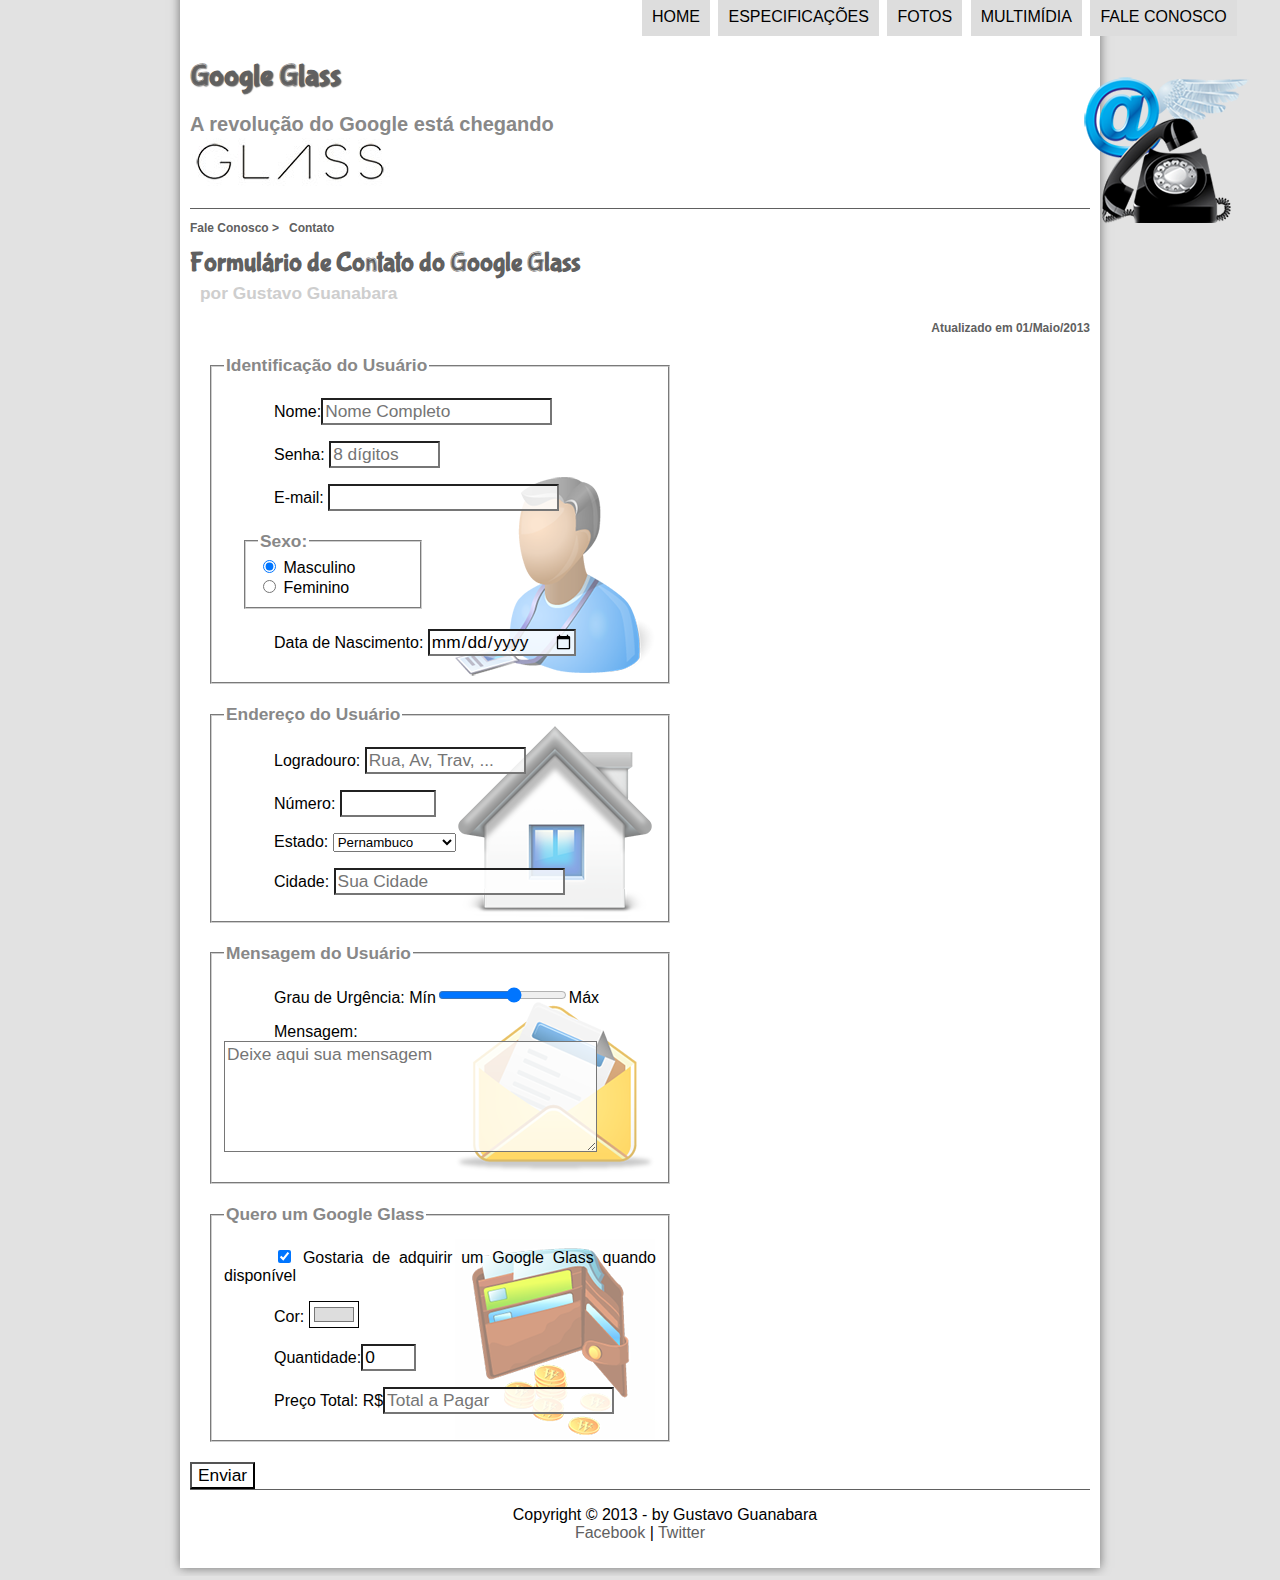
<file: fale-conosco.html>
<!DOCTYPE html>
<html lang="pt-br">
    <head>
        <meta charset="utf-8">
        <title>Tudo sobre Google Glass</title>
        <link rel="stylesheet" type="text/css" href="/_css/estilo.css">
        <link rel="stylesheet" href="/_css/specs.css">
        <link rel="stylesheet" href="_css/form.css">
    </head>
    <script src="/_javascript/funcoes.js"></script>
    <script>
        function calc_total() {
            var qtd = parseInt(document.getElementById('cQtd').value);
            tot = qtd * 1500;
            document.getElementById('cTot').value = tot;
        }
    </script>
    <body>
        <div id="interface">
            <header id="cabecalho">  
                    <hgroup>
                    <h1>Google Glass</h1> 
                    <h2>A revolução do Google está chegando</h2> 
                    </hgroup>
                    <img id="icone" src="_imagens/contato.png"/>

                <nav id="menu">
                    <h1>Menu Principal</h1>
                    <ul>
                        <li onmouseover="mudaFoto('_imagens/home.png')" onmouseout="mudaFoto('_imagens/contato.png')"><a href="index.html">Home</a> </li>
                        <li onmouseover="mudaFoto('_imagens/especificacoes.png')" onmouseout="mudaFoto('_imagens/contato.png')"><a href="specs.html">Especificações</a></li>  
                        <li onmouseover="mudaFoto('_imagens/fotos.png')" onmouseout="mudaFoto('_imagens/contato.png')"><a href="fotos.html">Fotos</a></li>  
                        <li onmouseover="mudaFoto('_imagens/multimidia.png')" onmouseout="mudaFoto('_imagens/contato.png')"><a href="multimidia.html">Multimídia</a> </li>
                        <li onmouseover="mudaFoto('_imagens/contato.png')" onmouseout="mudaFoto('_imagens/contato.png')"><a href="fale-conosco.html">Fale conosco</a></li>  
                    </ul>
                </nav>
            </header>
    <section id="corpo-full">
        <article id="noticia-principal">
            <header id="cabecalho-artigo">
                <hgroup>
                    <h3>Fale Conosco > &nbsp; Contato</h3>
                    <h1>Formulário de Contato do Google Glass</h1>
                    <h2>por Gustavo Guanabara</h2>
                    <h3 class="direita">Atualizado em 01/Maio/2013</h3>
                </hgroup>
            </header>
        <form method="post" id="fContato" action="mailto:eunice.tenori@gmail.com" oninput="calc_total();">

            <fieldset id="usuario">
               <legend>Identificação do Usuário</legend> 
                    <p><label for="cNome">Nome:</label><input type="text" name="tNome" id="cNome" size="20" maxlength="30" placeholder="Nome Completo"></p> 
                    <p>Senha: <input type="password" name="tSenha" id="cSenha" size="8" maxlength="8" placeholder="8 dígitos"></p> 
                    <p>E-mail: <input type="email" name="tMail" id="cMail" size="20" maxlength="40"></p> 
                    <fieldset id="sexo">
                       <legend>Sexo:</legend> 
                        <input type="radio" name="tSexo" id="cMasc" checked> <label for="cMasc">Masculino</label> <br>
                        <input type="radio" name="tSexo" id="cFem"> <label for="cFem">Feminino</label> 
                    </fieldset> 
                    <p>Data de Nascimento: <input type="date" name="tNasc" id="cNasc"></p> 
            </fieldset>
            <fieldset id="endereco">
                <legend>Endereço do Usuário</legend> 
                    <p>Logradouro: <input type="text" name="tRua" id="cRua" size="13" maxlength="80" placeholder="Rua, Av, Trav, ..."></p> 
                    <p>Número: <input type="number" name="tNum" id="cNum" min="0" max="99999"></p> 
                    <p>Estado: <label for="cEst"></label> <select name="tEst" id="cEst"> 
                        <optgroup label="Região Sudeste">
                            <option value="RJ">Rio de Janeiro</option>
                            <option value="SP">São Paulo</option>
                            <option value="MG">Minas Gerais</option>
                        </optgroup>
                        <option selected value="PE">Pernambuco</option>
                    </select></p> 
                    <p>Cidade: <label for="cCid"></label> <input type="text" name="tCid" id="cCid" maxlength="40" size="20" placeholder="Sua Cidade" list="Cidades"></p>
                <datalist id="Cidades">
                    <option value="Rio de Janeiro"></option>
                    <option value="Nova Iguaçu"></option>
                    <option value="Niterói"></option>
                </datalist>                     
            </fieldset>
            <fieldset id="mensagem">
                <legend>Mensagem do Usuário</legend> 
                    <p>Grau de Urgência: <label for="cUrg"></label>Mín<input type="range" name="tUrg" id="cUrg" min="0" max="10" step="2">Máx</p> 
                    <p>Mensagem: <label for="cMsg"></label><textarea name="tMsg" id="cMsg" cols="35" rows="5" placeholder="Deixe aqui sua mensagem"></textarea></p> 
            </fieldset>
            <fieldset id="pedido">
                <legend>Quero um Google Glass</legend> 
                   <p><input type="checkbox" name="tPed" id="cPed" checked> <label for="cPed">Gostaria de adquirir um Google Glass quando disponível</label></p> 
                    <p><label for="cCor">Cor: </label><input type="color" name="tCor" id="cCor" value="#dddddd"></p> 
                    <p><label for="cQtd">Quantidade:</label><input type="number" name="tQtd" id="cQtd" min="0" max="5" value="0"></p> 
                    <p><label for="cTot">Preço Total: R$</label><input type="text" name="tTot" id="cTot" placeholder="Total a Pagar" readonly></p> 
            </fieldset>         
            
            <input type="submit" value="Enviar" name="" id="">
        </form>

</article>
</section>
<footer id="rodape">
<p>Copyright &copy 2013 - by Gustavo Guanabara <br/>
<a href="http://facebook.com/cursosemvideo" target="_blank">Facebook</a> | <a href="http://twitter.com/cursosemvideo" target="_blank">Twitter</a> </p>
</footer>
</div>           
</body>
</html>
</file>
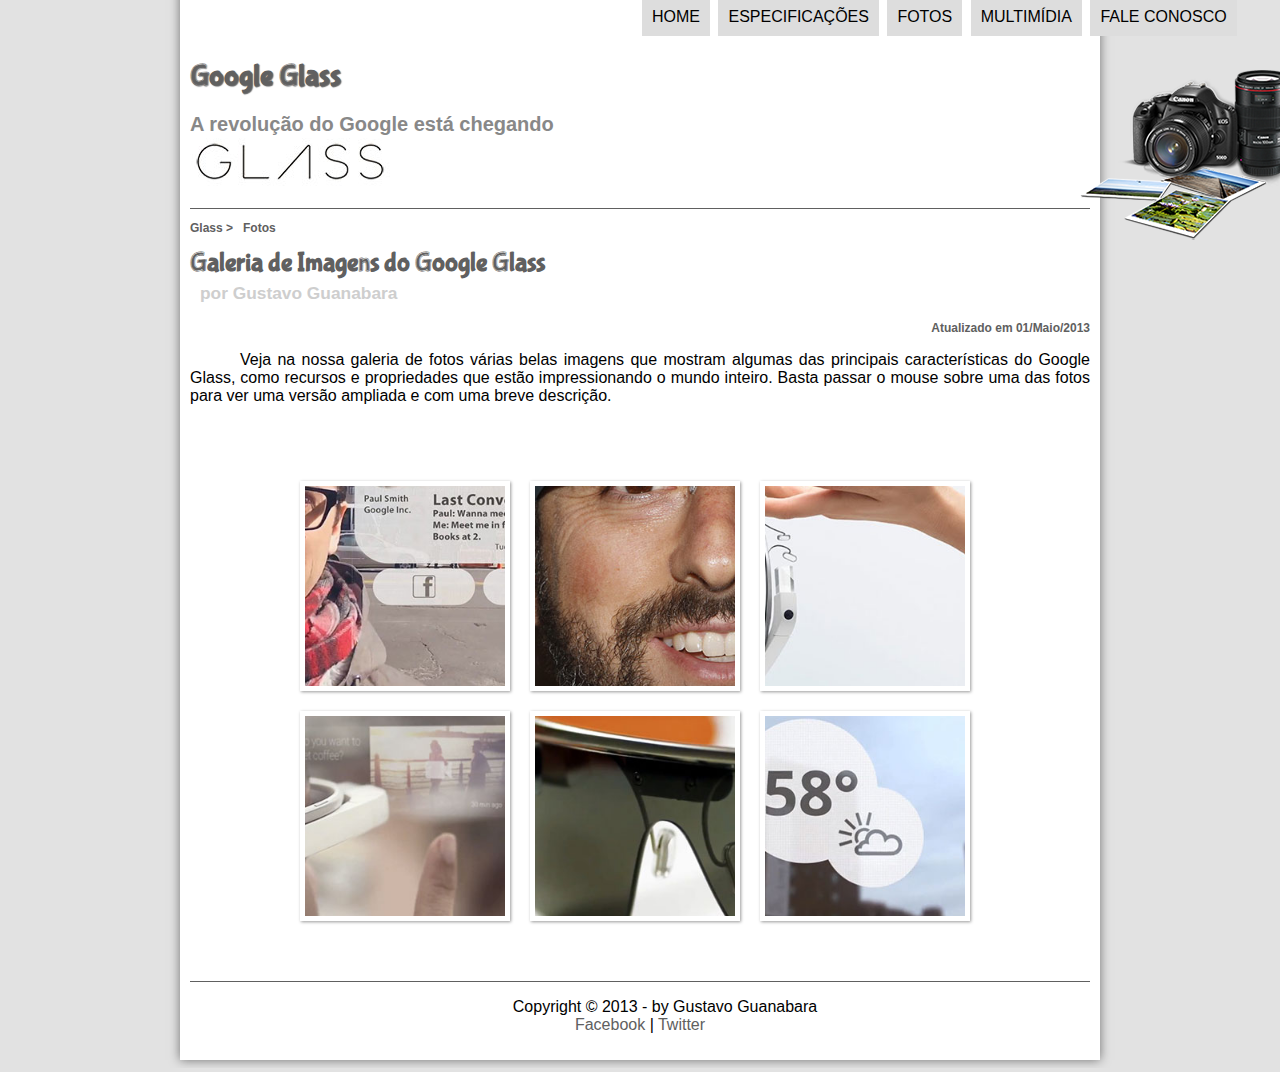
<file: fotos.html>
<!DOCTYPE html>
<html lang="pt-br">
    <head>
        <meta charset="utf-8">
        <title>Tudo sobre Google Glass</title>
        <link rel="stylesheet" type="text/css" href="/_css/estilo.css">
        <link rel="stylesheet" href="/_css/fotos.css">
    </head>
    <script src="/_javascript/funcoes.js"></script>
    <body>
        <div id="interface">
            <header id="cabecalho">  
                    <hgroup>
                    <h1>Google Glass</h1> 
                    <h2>A revolução do Google está chegando</h2> 
                    </hgroup>
                    <img id="icone" src="_imagens/fotos.png"/>

                <nav id="menu">
                    <h1>Menu Principal</h1>
                    <ul>
                        <li onmouseover="mudaFoto('_imagens/home.png')" onmouseout="mudaFoto('_imagens/fotos.png')"><a href="index.html">Home</a> </li>
                        <li onmouseover="mudaFoto('_imagens/especificacoes.png')" onmouseout="mudaFoto('_imagens/fotos.png')"><a href="specs.html">Especificações</a></li>  
                        <li onmouseover="mudaFoto('_imagens/fotos.png')" onmouseout="mudaFoto('_imagens/fotos.png')"><a href="fotos.html">Fotos</a></li>  
                        <li onmouseover="mudaFoto('_imagens/multimidia.png')" onmouseout="mudaFoto('_imagens/fotos.png')"><a href="multimidia.html">Multimídia</a> </li>
                        <li onmouseover="mudaFoto('_imagens/contato.png')" onmouseout="mudaFoto('_imagens/fotos.png')"><a href="fale-conosco.html">Fale conosco</a></li>  
                    </ul>
                </nav>
            </header>
    <section id="corpo-full">
        <article id="noticia-principal">
            <header id="cabecalho-artigo">
                <hgroup>
                    <h3>Glass > &nbsp; Fotos</h3>
                    <h1>Galeria de Imagens do Google Glass</h1>
                    <h2>por Gustavo Guanabara</h2>
                    <h3 class="direita">Atualizado em 01/Maio/2013</h3>
                </hgroup>
            </header>

<p>Veja na nossa galeria de fotos várias belas imagens que mostram algumas das principais características do Google Glass, como recursos e propriedades que estão impressionando o mundo inteiro. Basta passar o mouse sobre uma das fotos para ver uma versão ampliada e com uma breve descrição.</p>

<ul id="album-fotos">
    <li id="foto01"><span>Agenda e lembretes</span> </li> 
    <li id="foto02"><span>Sergey Brin usando o Glass</span> </li> 
    <li id="foto03"><span>Leve e compacto</span> </li> 
    <li id="foto04"><span>Sensação de uma tela de 50"</span> </li> 
    <li id="foto05"><span>Vários tipos de lente</span> </li> 
    <li id="foto06"><span>Informações importantes</span> </li> 
</ul>

</article>
</section>
<footer id="rodape">
<p>Copyright &copy 2013 - by Gustavo Guanabara <br/>
<a href="http://facebook.com/cursosemvideo" target="_blank">Facebook</a> | <a href="http://twitter.com/cursosemvideo" target="_blank">Twitter</a> </p>
</footer>
</div>           
</body>
</html>
</file>
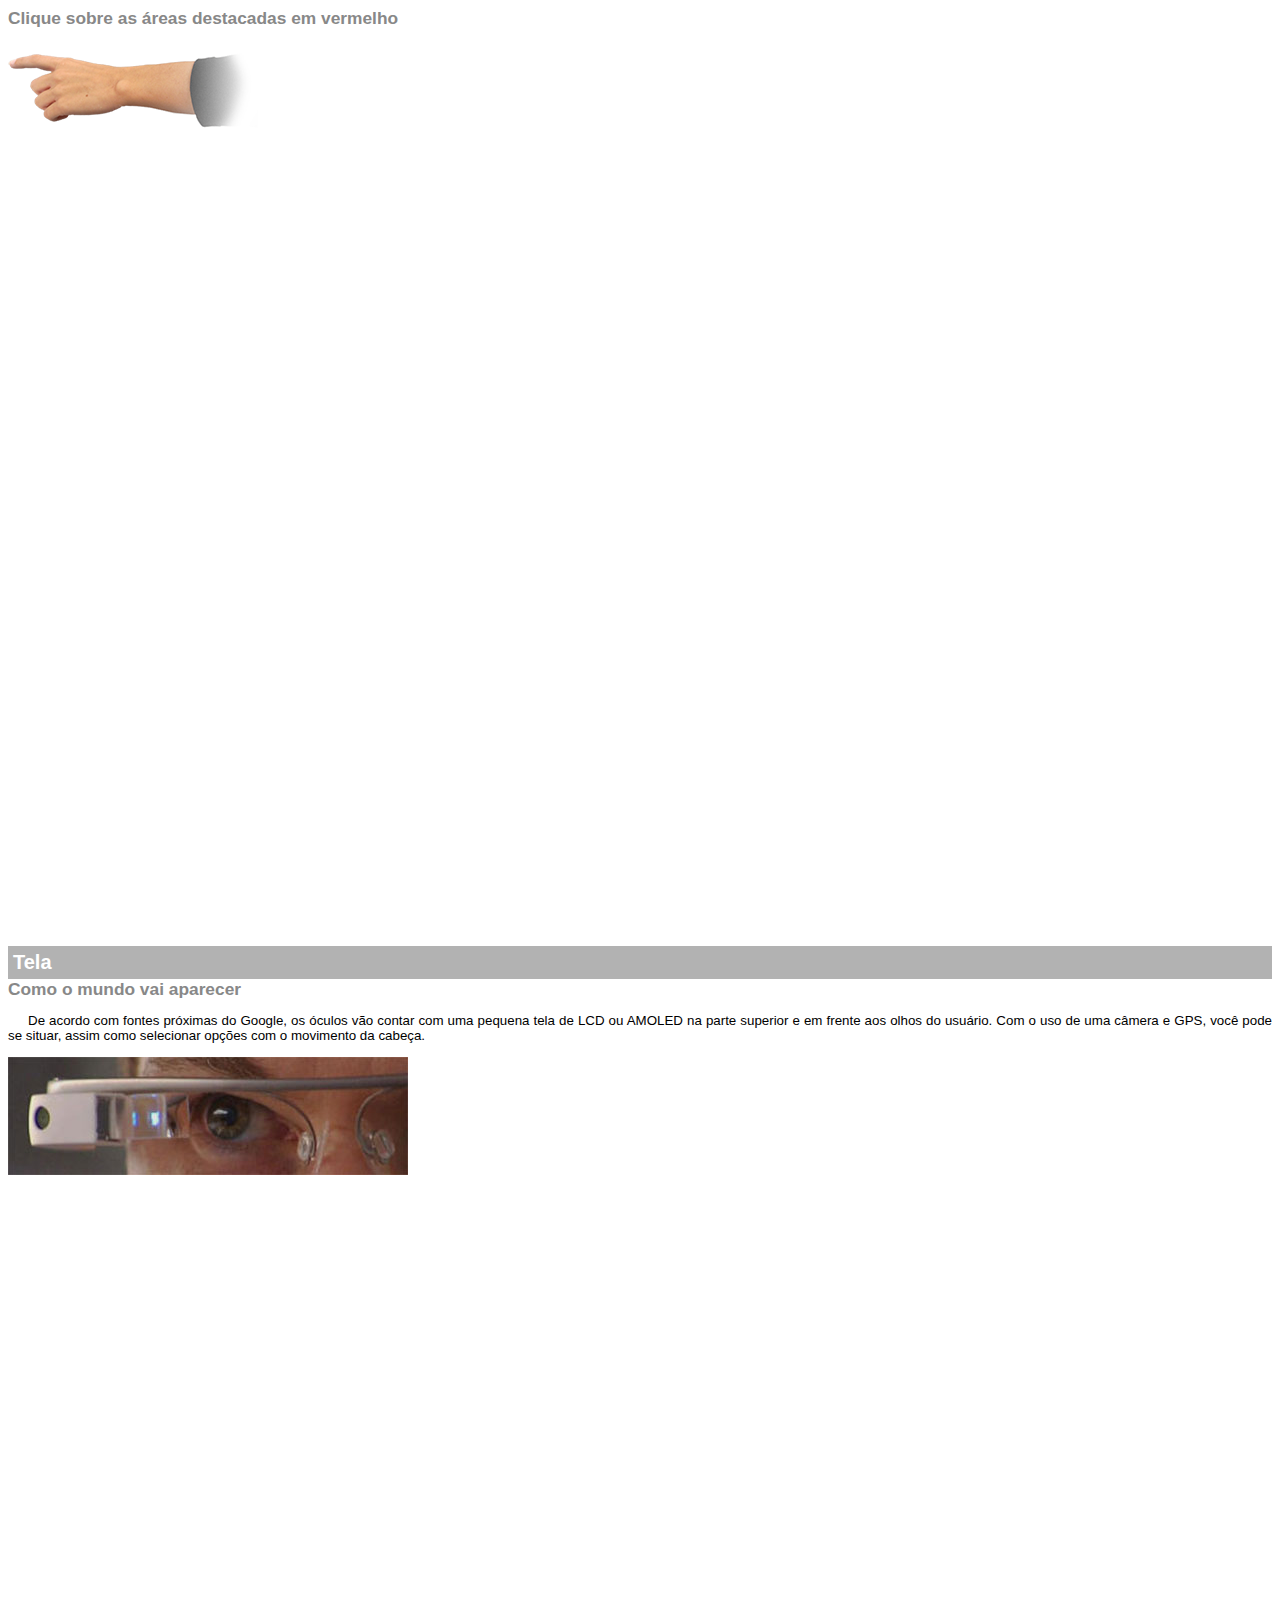
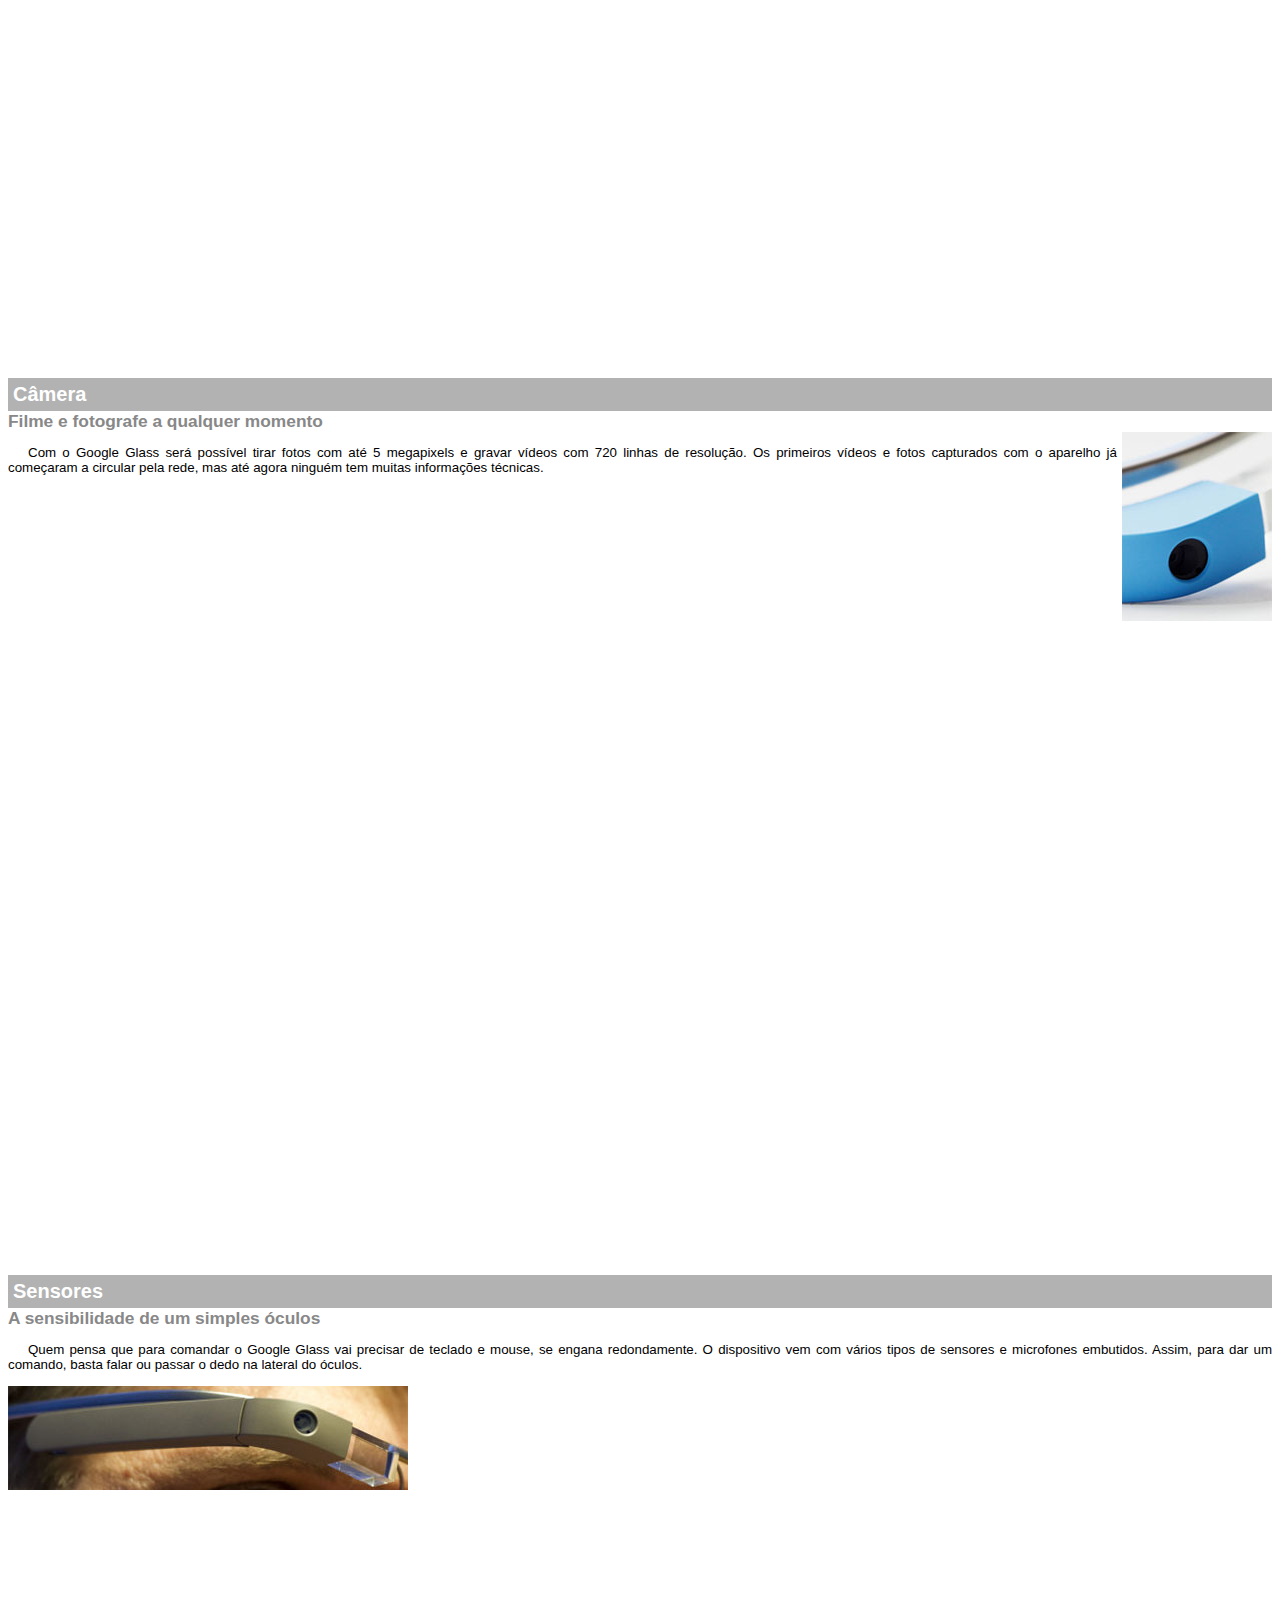
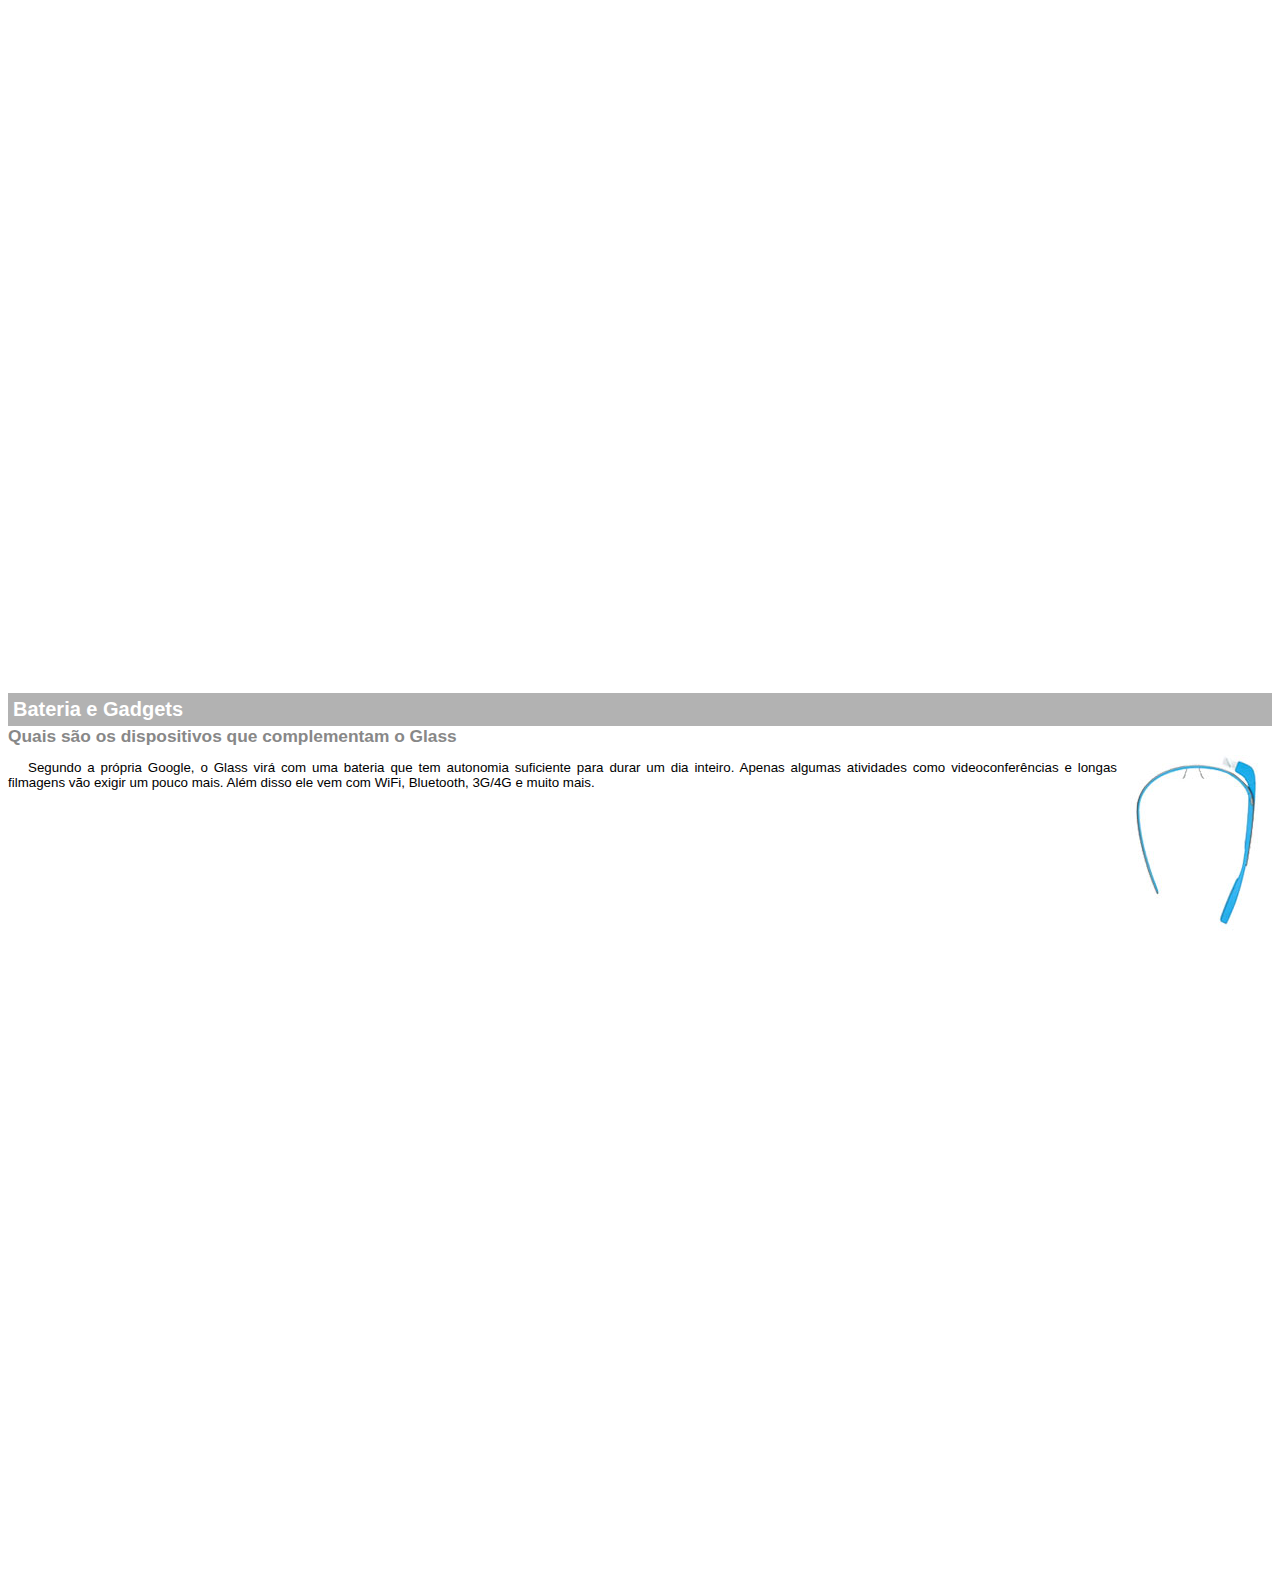
<file: google-glass.html>
<!DOCTYPE html>
<html>
    <head>
        <meta charset="UTF-8">
        <title>Informações sobre Google Glass</title>
        <style>
            body {
                font-family: Arial;
                font-size: 10pt;
            }
            p {
                text-align: justify;
                text-indent: 20px;
            }
            article h1 {
                font-size: 15pt;
                color: #fff;
                background-color: rgba(0, 0, 0, .3);
                padding: 5px;
                margin: 0px;
            }
            article h2 {
                font-size: 13pt;
                color: #888;
                margin: 0px;
            }
            article {
                margin-bottom: 800px;
            }
            img.img-dir {
                display: block;
                float: right;
                margin-left: 5px;
            }
        </style>
    </head>
    <body>        
        <article id="topo">
            <header>
                <h2>Clique sobre as áreas destacadas em vermelho</h2> 
            </header>
            <img src="_imagens/mao.png" alt="Mão apontando para a esquerda">
        </article>
    
        <article id="tela">
            <header>
                <h1>Tela</h1> 
                <h2>Como o mundo vai aparecer</h2> 
            </header>
            <p>De acordo com fontes próximas do Google, os óculos vão contar com uma pequena tela de LCD ou AMOLED na parte superior e em frente aos olhos do usuário. Com o uso de uma câmera e GPS, você pode se situar, assim como selecionar opções com o movimento da cabeça.</p> 
            <img src="_imagens/det-tela.jpg" alt="Tela do Google Glass">
        </article>
    
        <article id="camera">
            <header>
                <h1>Câmera</h1>
                <h2>Filme e fotografe a qualquer momento</h2>
            </header>
            <img src="_imagens/det-camera.jpg" class="img-dir" alt="Câmera do Google Glass">
            <p>Com o Google Glass será possível tirar fotos com até 5 megapixels e gravar vídeos com 720 linhas de resolução. Os primeiros vídeos e fotos capturados com o aparelho já começaram a circular pela rede, mas até agora ninguém tem muitas informações técnicas.</p> 
        </article>
    
        <article id="sensores">
            <header>
                <h1>Sensores</h1> 
                <h2>A sensibilidade de um simples óculos</h2>
            </header> 
            <p>Quem pensa que para comandar o Google Glass vai precisar de teclado e mouse, se engana redondamente. O dispositivo vem com vários tipos de sensores e microfones embutidos. Assim, para dar um comando, basta falar ou passar o dedo na lateral do óculos.</p> 
            <img src="_imagens/det-touch.jpg" alt="Sensores do Google Glass">
        </article>
    
        <article id="gadgets">
            <header>
                <h1>Bateria e Gadgets</h1>
                <h2>Quais são os dispositivos que complementam o Glass</h2>
            </header> 
            <img src="_imagens/det-bateria.jpg" class="img-dir" alt="Bateria e Gadgets do Google Glass">
            <p>Segundo a própria Google, o Glass virá com uma bateria que tem autonomia suficiente para durar um dia inteiro. Apenas algumas atividades como videoconferências e longas filmagens vão exigir um pouco mais. Além disso ele vem com WiFi, Bluetooth, 3G/4G e muito mais.</p> 
        </article>
    </body>
</html>
</file>
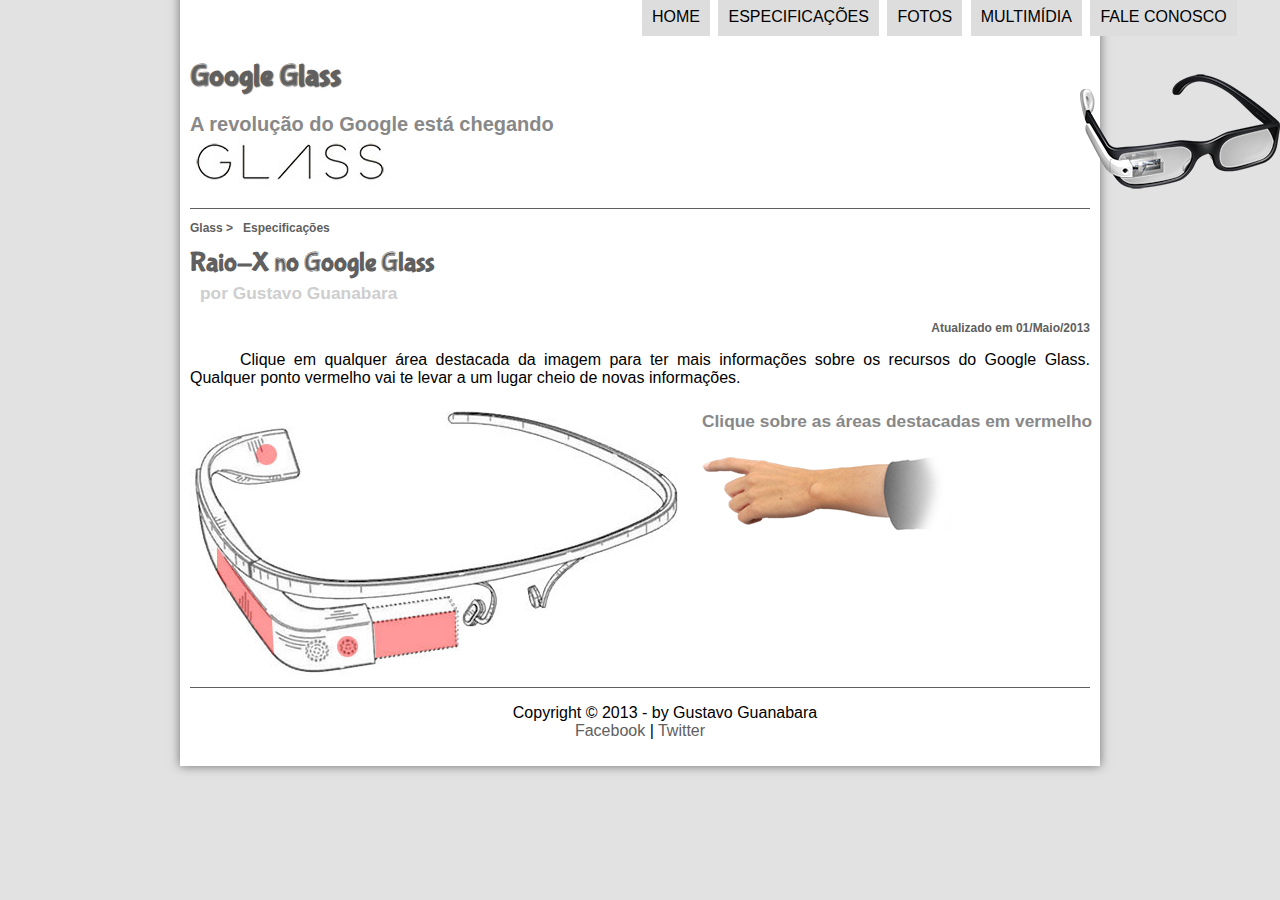
<file: specs.html>
<!DOCTYPE html>
<html lang="pt-br">
    <head>
        <meta charset="utf-8">
        <title>Tudo sobre Google Glass</title>
        <link rel="stylesheet" type="text/css" href="/_css/estilo.css">
        <link rel="stylesheet" href="/_css/specs.css">
    </head>
    <script src="/_javascript/funcoes.js"></script>
    <body>
        <div id="interface">
            <header id="cabecalho">  
                    <hgroup>
                    <h1>Google Glass</h1> 
                    <h2>A revolução do Google está chegando</h2> 
                    </hgroup>
                    <img id="icone" src="_imagens/glass-oculos-preto-peq.png"/>

                <nav id="menu">
                    <h1>Menu Principal</h1>
                    <ul>
                        <li onmouseover="mudaFoto('_imagens/home.png')" onmouseout="mudaFoto('_imagens/especificacoes.png')"><a href="index.html">Home</a> </li>
                        <li onmouseover="mudaFoto('_imagens/especificacoes.png')" onmouseout="mudaFoto('_imagens/especificacoes.png')"><a href="specs.html">Especificações</a></li>  
                        <li onmouseover="mudaFoto('_imagens/fotos.png')" onmouseout="mudaFoto('_imagens/especificacoes.png')"><a href="fotos.html">Fotos</a></li>  
                        <li onmouseover="mudaFoto('_imagens/multimidia.png')" onmouseout="mudaFoto('_imagens/especificacoes.png')"><a href="multimidia.html">Multimídia</a> </li>
                        <li onmouseover="mudaFoto('_imagens/contato.png')" onmouseout="mudaFoto('_imagens/especificacoes.png')"><a href="fale-conosco.html">Fale conosco</a></li>  
                    </ul>
                </nav>
            </header>
    <section id="corpo-full">
        <article id="noticia-principal">
            <header id="cabecalho-artigo">
                <hgroup>
                    <h3>Glass > &nbsp; Especificações</h3>
                    <h1>Raio-X no Google Glass</h1>
                    <h2>por Gustavo Guanabara</h2>
                    <h3 class="direita">Atualizado em 01/Maio/2013</h3>
                </hgroup>
            </header>
            <p>Clique em qualquer área destacada da imagem para ter mais informações sobre os recursos do Google Glass. Qualquer ponto vermelho vai te levar a um lugar cheio de novas informações.</p> 
<!-- a tag map serve para referenciar um arquivo dando as coordenadas e como ele será aberto quando clicado em alguma posição da imagem ao qual o arquivo está referenciando -->
            <section id="conteudo">
                <img src="/_imagens/glass-esquema-marcado.jpg" usemap="#meumapa">
                <map name="meumapa">
                    <area shape="rect" coords="179,202,270,260" href="google-glass.html#tela" target="janela" alt="">
                    <!-- para shape circulares é usado o raio -->
                    <area shape="circle" coords="158,243,12" href="google-glass.html#camera" target="janela" alt="">
                    <area shape="circle" coords="73,52,12" href="google-glass.html#camera" target="janela" alt="">
                    <area shape="poly" coords="28,143,83,216,84,249,27,169" href="google-glass.html#sensores" target="janela" alt="">
                </map>
                <iframe src="/google-glass.html" name="janela" id="frame-spec"></iframe>
            </section>
        </article>
    </section>
<footer id="rodape">
    <p>Copyright &copy 2013 - by Gustavo Guanabara <br/>
    <a href="http://facebook.com/cursosemvideo" target="_blank">Facebook</a> | <a href="http://twitter.com/cursosemvideo" target="_blank">Twitter</a> </p>
</footer>
</div>           
</body>
</html>
</file>
<file: _css/estilo.css>
@charset "UTF-8";
@font-face {
    font-family: 'FonteLogo';
    src: url("../_fonts/bubblegum-sans-regular.otf");
}


p {
    text-align: justify;
    text-indent: 50px;
}

a {
    color: #606060;
    text-decoration: none;
}

a:hover {
    text-decoration: underline;
}

header#cabecalho img#icone {
    position: absolute;
    left: 1080px;
    top: 70px;
}

header#cabecalho {
    border-bottom: 1px #606060 solid;
    height: 150px;
    background: url("/_imagens/glass-logo-peq.jpg") no-repeat 0px 80px;
}

header#cabecalho h1 {
    font-family: 'FonteLogo', sans-serif;
    font-size: 30px;
    color: #606060;
    text-shadow: 1px 1px 1px rgba(0,0,0,.6);
    padding: 0px;
    margin-top: 60px;

}

header#cabecalho h2 {
    font-family: Arial, sans-serif;
    color: #888;
    font-size: 15pt;
    padding: 0px;
    margin-bottom: 30px;
}

body {
    background-color: #dddd;
    color: rgba(0, 0, 0, 1);
    font-family: arial, sans-serif;
}

div#interface {
    width: 900px;
    background-color: white;
    margin: -20px auto 0 auto;
    box-shadow: 0px 0px 10px rgba(0,0,0,.5);
    padding: 10px;
}

figure.foto-legenda {
    position: relative;
    border: 8px solid white;
    box-shadow: 1px 1px 4px black;
}

figure.foto-legenda img{
    width: 100%;
    height: 100%;
}

figure.foto-legenda figcaption {
    opacity: 0;
    position: absolute;
    top: 0px;
    background-color: rgba(0, 0, 0, .4);
    color: white;
    width: 100%;
    height: 100%;
    padding: 10px;
    box-sizing: border-box;
    transition: opacity 1s;
}

figure.foto-legenda:hover figcaption {
    opacity: 1;

}

nav#menu {
    display: block;
}

nav#menu ul  {
    list-style: none;
    text-transform: uppercase;
    position: absolute;
    top: -20px;
    left: 600px;
}

nav#menu li {
    display: inline-block;
    background-color: #ddd;
    padding: 10px;
    margin: 2px;
    transition: background-color 1s;
}

nav#menu li:hover {
    background-color: #606060;
}

nav#menu h1 {
    display: none;
}

nav#menu a {
    color: black;
    text-decoration: none;
}

nav#menu a:hover {
    color: white;
    text-decoration: underline;
}

section#corpo {
    display: block;
    width: 500px;
    float: left;
    border-right: 1px solid #606060;
    padding-right: 5px;
}

article#noticia-principal h2{
    font-size: 13pt;
    color: #606060;
    background-color: #ddd;
    padding: 5px 0px 5px 10px;
    margin: 10px 0px 10px 0px;
}

header#cabecalho-artigo h1 {
    font-family: 'FonteLogo', sans-serif;
    font-size: 20pt;
    color:  #606060;
    margin-bottom: 0pt;
    margin-top: 0px;
}

header#cabecalho-artigo h2 {
    font-size: 13pt;
    color: #cecece;
    background-color: #fff;
    margin: 0px;
}

header#cabecalho-artigo h3 {
    font-size: 12px;
    color: #606060;
}

.direita {
    text-align: right;
}

table#tabelaspec {
    border: 1px solid #606060;
    border-spacing: 0px;
    margin-left: auto;
    margin-right: auto;
}

table#tabelaspec td {
    border: 1px solid #606060;
    padding: 10px;
    text-align: center;
    vertical-align: middle;
}

table#tabelaspec td.ce {
    color: white;
    background-color: #606060;
    vertical-align: top;
    font-weight: bold;
}

table#tabelaspec td.cd {
    background-color: #cecece;
}

table#tabelaspec caption {
    color: #888;
    font-size: 13pt;
    font-weight: bolder;
}

table#tabelaspec caption span {
    display: block;
    float: right;
    color: black;
    font-size: 8pt;
    margin-top: 10px;
}

aside#lateral {
    display: block;
    width: 320px;
    float: right;
    background-color: #ddd;
    padding: 10px;
    margin-top: 10px;
    box-shadow: 2px 2px 2px rgba(0,0,0,.5);
}

aside#lateral h1 {
    font-family: 'FonteLogo', sans-serif;
    font-size: 20pt;
    color: #606060;
    margin-top: 0px;
}

aside#lateral h2 {
    background-color: #606060;
    font-size: 13pt;
    color: #fff;
    padding: 5px;
}

footer#rodape {
    clear: both;
    border-top: 1px solid #606060;
}

footer#rodape p {
    text-align: center;
}
</file>
<file: _css/specs.css>
@charset "UTF-8";

section#conteudo {
    width: 1000px;
    margin: auto;
}

iframe#frame-spec {
    width: 425px;
    height: 280px;
    border: none;
    overflow: hidden;
}

iframe#frame-spec::-webkit-scrollbar{
    display: none;
}
</file>
<file: _css/form.css>
@charset "UTF-8";

form {
    width: 500px ;
    height: auto;
}

input, textarea {
    font-family: sans-serif;
    font-weight: normal;
    font-size: 13pt;
    background-color: rgba(255, 255, 255, .8);
}

input:hover, textarea:hover {
    background-color: #ddd;
}

legend {
    color: #888;
    font-weight: bold;
    font-size: 13pt;
    font-family: sans-serif;
}

fieldset {
    border-color: #cecece;
    margin: 20px;
}

fieldset#sexo {
    width: 150px;
}

fieldset#usuario {
    background: url("../_imagens/icone-contato.png") no-repeat 95% 95%;
}

fieldset#endereco {
    background: url("../_imagens/icone-endereco.png") no-repeat 95% 95%;
}

fieldset#mensagem {
    background: url("../_imagens/icone-mensagem.png") no-repeat 95% 95%;
}

fieldset#pedido {
    background: url("../_imagens/icone-pagamento.png") no-repeat 95% 95%;
}
</file>
<file: _css/fotos.css>
@charset "UTF-8";

ul#album-fotos {
    width: 700px;
    margin: 0 auto;
    padding: 50px;
    overflow: hidden;
    list-style: none;
}

ul#album-fotos li {
    float: left;
    width: 200px;
    height: 200px;
    margin: 10px;
    border: 5px solid white;
    background-color: white;
    box-shadow: 1px 1px 3px rgba(0, 0, 0, .4);
    -webkit-transition: all .4s ease-in;
}

ul#album-fotos li span {
    opacity: 0;
    color: white;
    text-shadow: 1px 1px 1px black;
    background-color: rgba(0, 0, 0, .3);
    font-size: 9pt;
    line-height: 370px;
    padding: 5px;
}

ul#album-fotos li:hover {
    -webkit-transform: scale(1.5);
}

ul#album-fotos li:hover span {
    opacity: 1;
}

ul#album-fotos li#foto01 {
    background: url("../_imagens/galeria-01.jpg") no-repeat;
    background-position: 50% 50%;
    background-size: 400px 400px;
    background-color: white;
}

ul#album-fotos li#foto01:hover {
    background-position: 0px 0px;
    background-size: 200px 200px;
}

ul#album-fotos li#foto02 {
    background: url("../_imagens/galeria-02.jpg") no-repeat;
    background-position: 50% 50%;
    background-size: 400px 400px;
    background-color: white;
}

ul#album-fotos li#foto02:hover {
    background-position: 0px 0px;
    background-size: 200px 200px;
}

ul#album-fotos li#foto03 {
    background: url("../_imagens/galeria-03.jpg") no-repeat;
    background-position: 50% 50%;
    background-size: 400px 400px;
    background-color: white;
}

ul#album-fotos li#foto03:hover {
    background-position: 0px 0px;
    background-size: 200px 200px;
}

ul#album-fotos li#foto04 {
    background: url("../_imagens/galeria-04.jpg") no-repeat;
    background-position: 50% 50%;
    background-size: 400px 400px;
    background-color: white;
}

ul#album-fotos li#foto04:hover {
    background-position: 0px 0px;
    background-size: 200px 200px;
}

ul#album-fotos li#foto05 {
    background: url("../_imagens/galeria-05.jpg") no-repeat;
    background-position: 50% 50%;
    background-size: 400px 400px;
    background-color: white;
}

ul#album-fotos li#foto05:hover {
    background-position: 0px 0px;
    background-size: 200px 200px;
}

ul#album-fotos li#foto06 {
    background: url("../_imagens/galeria-06.jpg") no-repeat;
    background-position: 50% 50%;
    background-size: 400px 400px;
    background-color: white;
}

ul#album-fotos li#foto06:hover {
    background-position: 0px 0px;
    background-size: 200px 200px;
}
</file>
